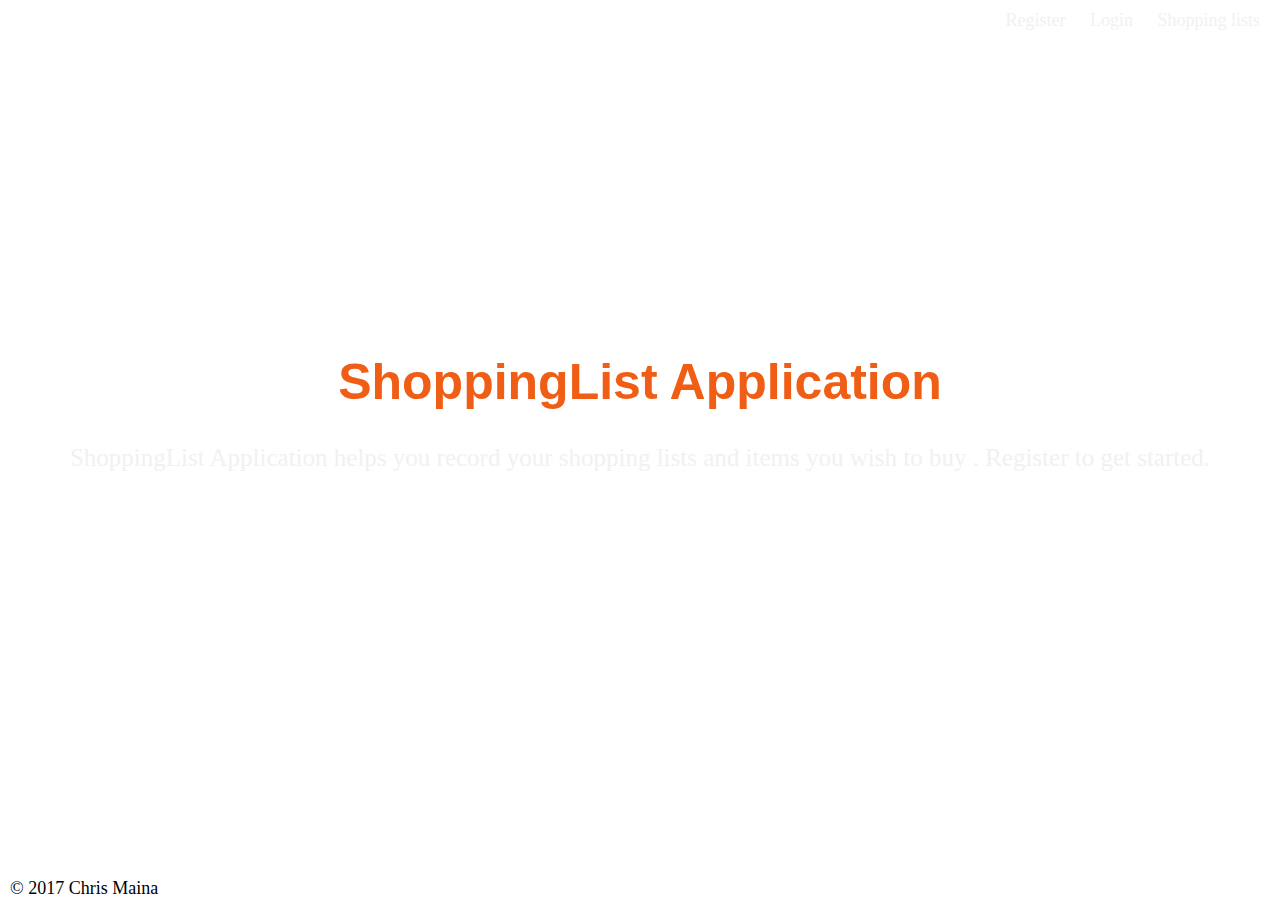
<file: Designs/index.html>
<!DOCTYPE html>
<html lang="en">
<head>
    <meta charset="utf-8">
    <meta name ="viewport" content="width=device-width, initial-scale=1">

	<title>Shopping List</title>

	<!--CSS-->
	<link rel="stylesheet" type="text/css" href="css/shoppinglist.css">

</head>
<body class="indexContent">
	<header>
		<nav class="nav">
			<ul>
				<li><a href ="register.html">Register</a></li>
				<li><a href ="login.html">Login</a></li>
				<li><a href="shoppinglist.html">Shopping lists</a></li>
			</ul>
		</nav>
	</header>

	<section id="content" class="clear">
		<h1 id ="shoppinglist-heading-1">ShoppingList Application</h1>
		<p id ="shoppinglist-index-p">ShoppingList Application helps you record your shopping lists and items you wish to buy
			. Register to get started.
		</p>
        
	</section>

	<footer>
		<div id="footer-wrapper">
			<div id="left_navigation_links" class="nav">
			 	<p class="text-muted">© 2017 Chris Maina</p>
			</div>
		</div>
	</footer>
</body>
</html>
</file>
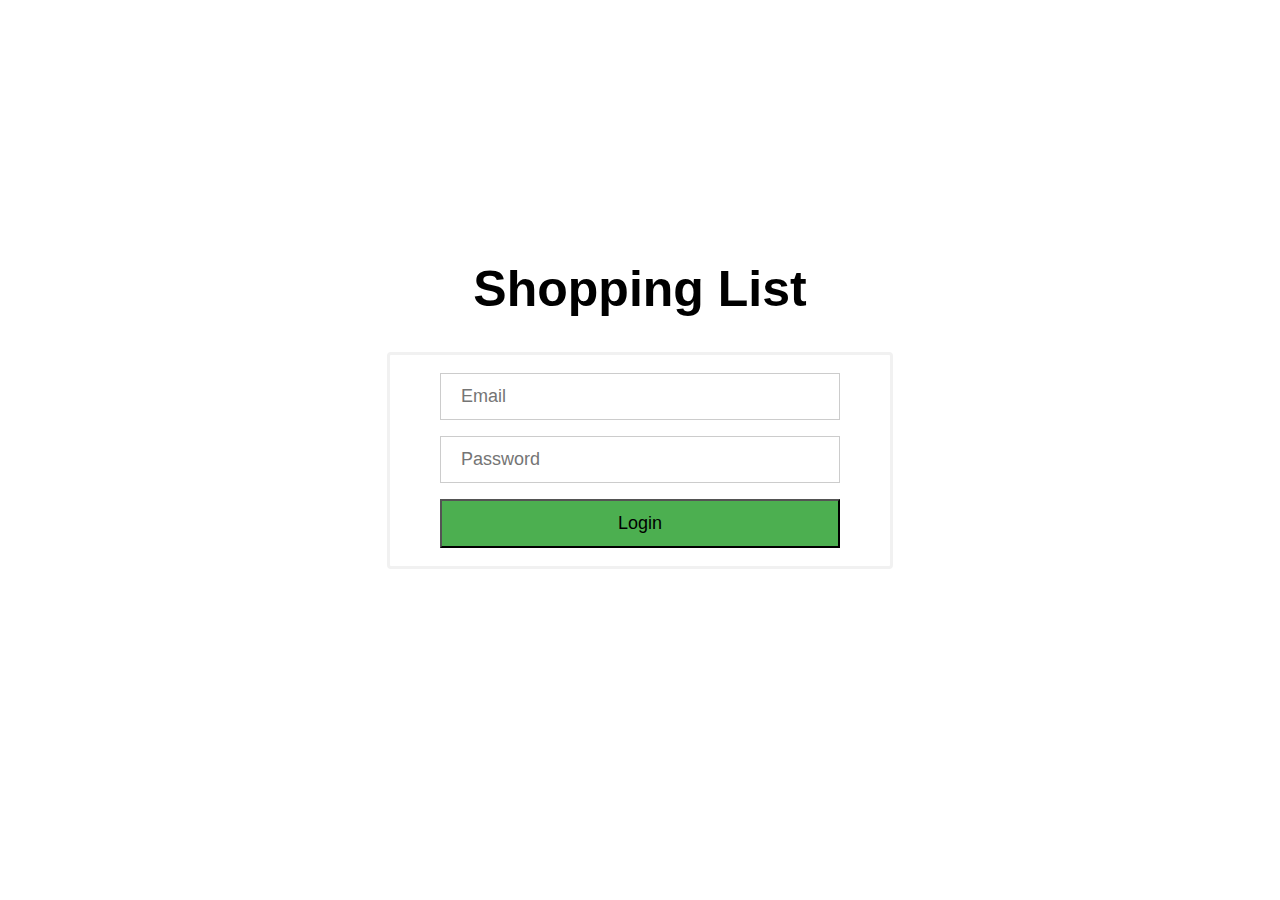
<file: Designs/login.html>
<!DOCTYPE html>
<html>
<head>
	<meta charset="utf-8">
	<!--Scale according to device-->
	<meta name="viewport" content="width=device-width, initial-scale=1">

	<title>Login</title>

	<!--CSS-->
	<link rel="stylesheet" type="text/css" href="css/shoppinglist.css">
</head>
<body>
		<section id="form-section" class="login-signup">
		     <!--Heading-->
			<h1 id= "shoppinglist-heading">Shopping List</h1>
			<div class="login-signup-box">

				<!--Login form-->
				<form >
				<div class="form-input">
				<input type="text" name ="email" placeholder ="Email"></input>
				</div>
				<div class="form-input">
				<input type="password" name ="password" placeholder ="Password"></input>
				</div>
				<div class="form-input">
					<button type="submit" name="submit" id="btn-login">Login</button>

				</div>
				</form>
			</div>
		</section>
</body>
</html>
</file>
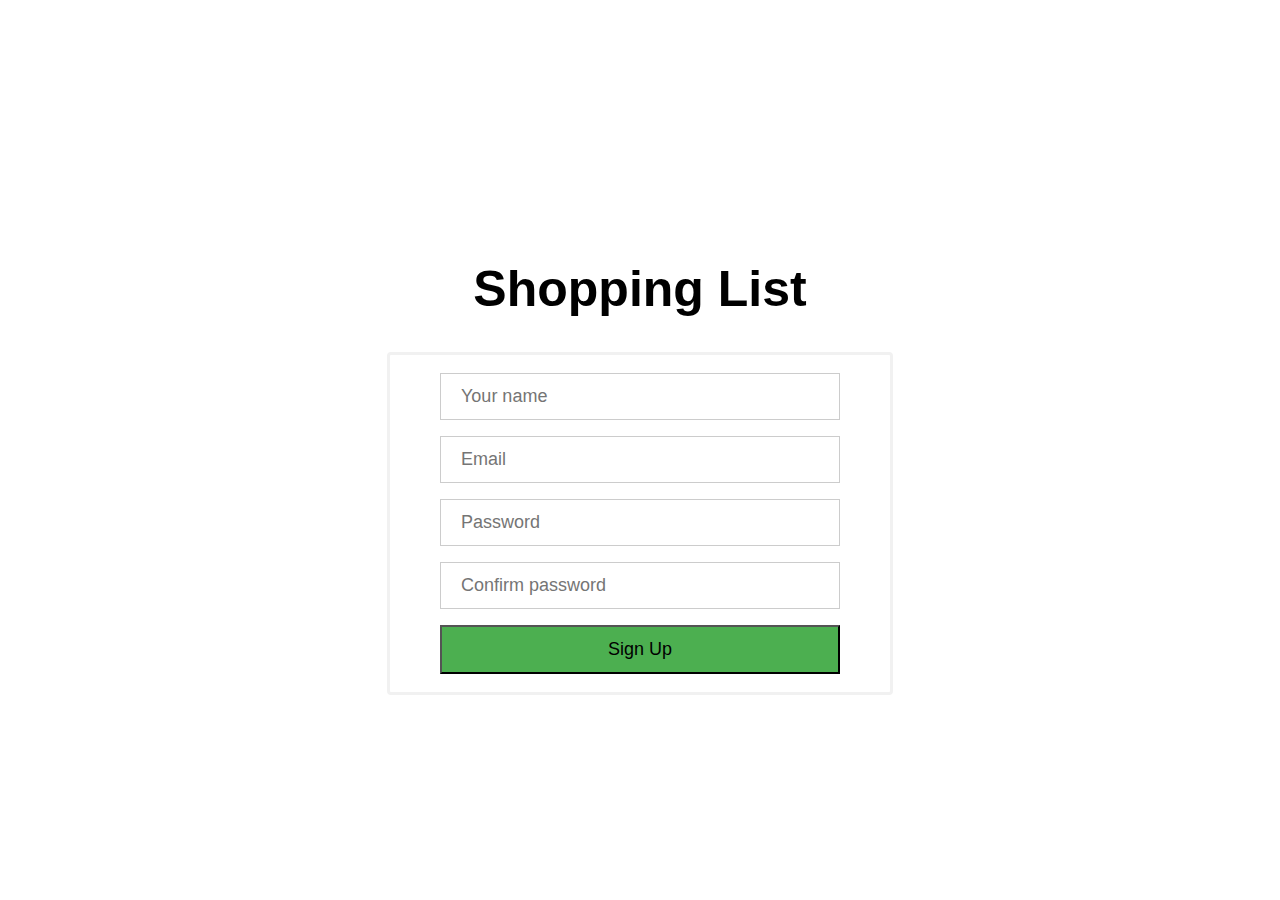
<file: Designs/register.html>
<!DOCTYPE html>
<html>
<head>
	<meta charset="utf-8">
	<!--Scale according to device-->
	<meta name="viewport" content="width=device-width, initial-scale=1">

	<title>Register</title>

	<!--CSS-->
	<link rel="stylesheet" type="text/css" href="css/shoppinglist.css">
</head>
<body>
		<section id="form-section" class="login-signup">
		     <!--Heading-->
			<h1 id= "shoppinglist-heading">Shopping List</h1>
			<div class="login-signup-box ">

				<!--Sign Up form-->
				<form >
				<div class="form-input">
				<input type="text" name="yourname" placeholder="Your name"></input>
				</div>
				<div class="form-input">
				<input type="text" name ="email" placeholder ="Email"></input>
				</div>
				<div class="form-input">
				<input type="password" name ="password" placeholder ="Password"></input>
				</div>
				<div class="form-input">
				<input type="password" name ="confirm-password" placeholder ="Confirm password"></input>
				</div>
				<div class="form-input">
					<button type="submit" name="submit" id="btn-signup">Sign Up</button>

				</div>
				</form>
			</div>
		</section>
</body>
</html>
</file>
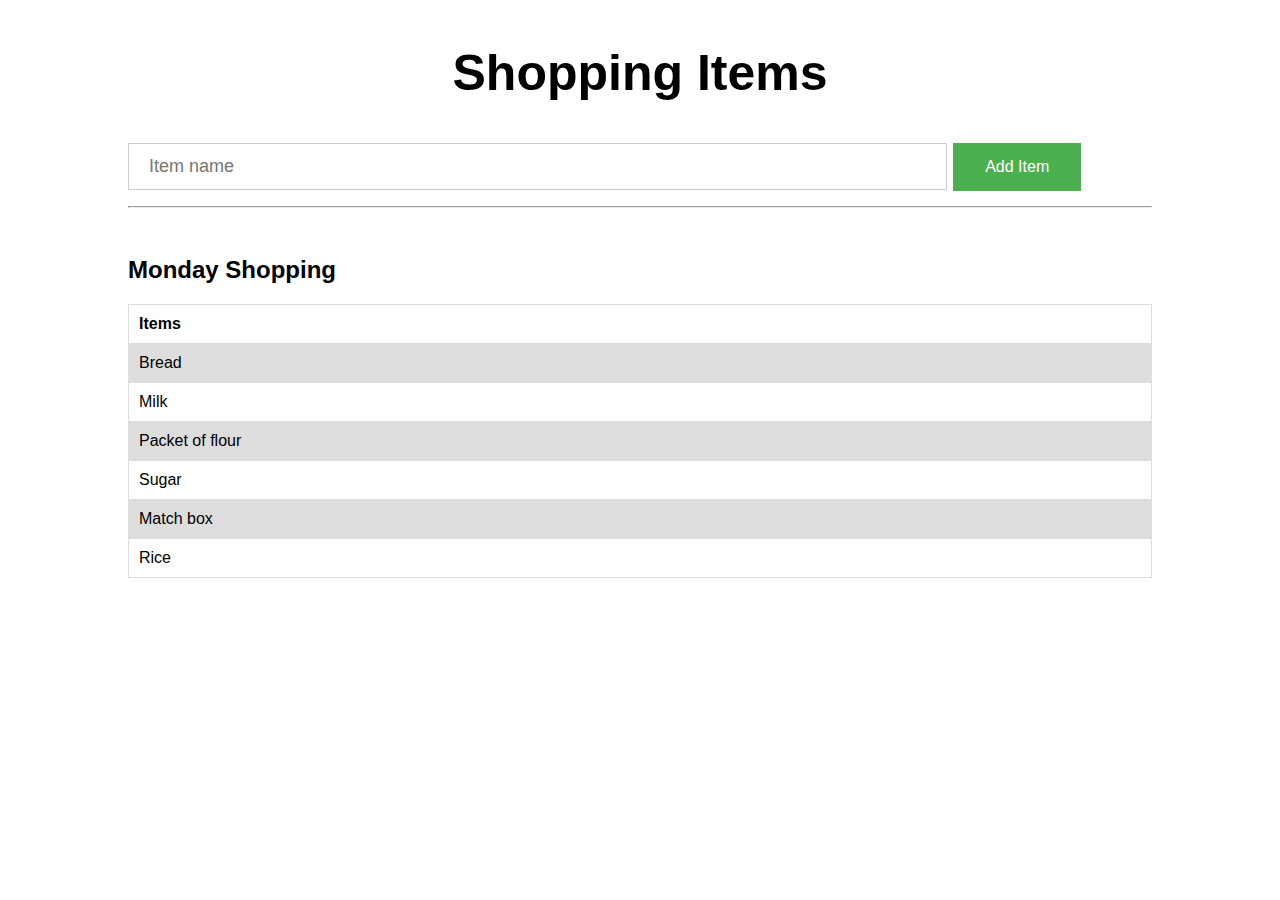
<file: Designs/shoppingitems.html>
<!DOCTYPE html>
<html>

<head>
    <meta charset="utf-8">
    <!--Scale according to device-->
    <meta name="viewport" content="width=device-width, initial-scale=1">

    <title>Shopping List</title>

    <!--CSS-->
    <link rel="stylesheet" type="text/css" href="css/shoppinglist.css">

</head>

<body>
    <header>
        <div class="add-shopping">
            <h1 id= "shoppinglist-heading-2">Shopping Items</h1>
            <div>
                <input type="text" placeholder="Item name"></input>
                <input type="submit" class="btn-add-shopping" value="Add Item"/>
                <hr>
            </div>
        </div>
    </header>
    <section>
        <div class="shopping-table"> 
                <h2 style="font-family: arial, sans-serif;">Monday Shopping</h2>
                <table>
                    <tr>
                        <th>Items</th>
                    </tr>
                    <tr>
                        <td>Bread</td>
                    </tr>
                    <tr>
                        <td>Milk</td>
                    </tr>
                    <tr>
                        <td>Packet of flour</td>
                    </tr>
                    <tr>
                        <td>Sugar</td>
                    </tr>
                    <tr>
                        <td>Match box</td>
                    </tr>
                    <tr>
                        <td>Rice</td>
                    </tr>
                </table>
            
        </div>
    </section>
</body>

</html>
</file>
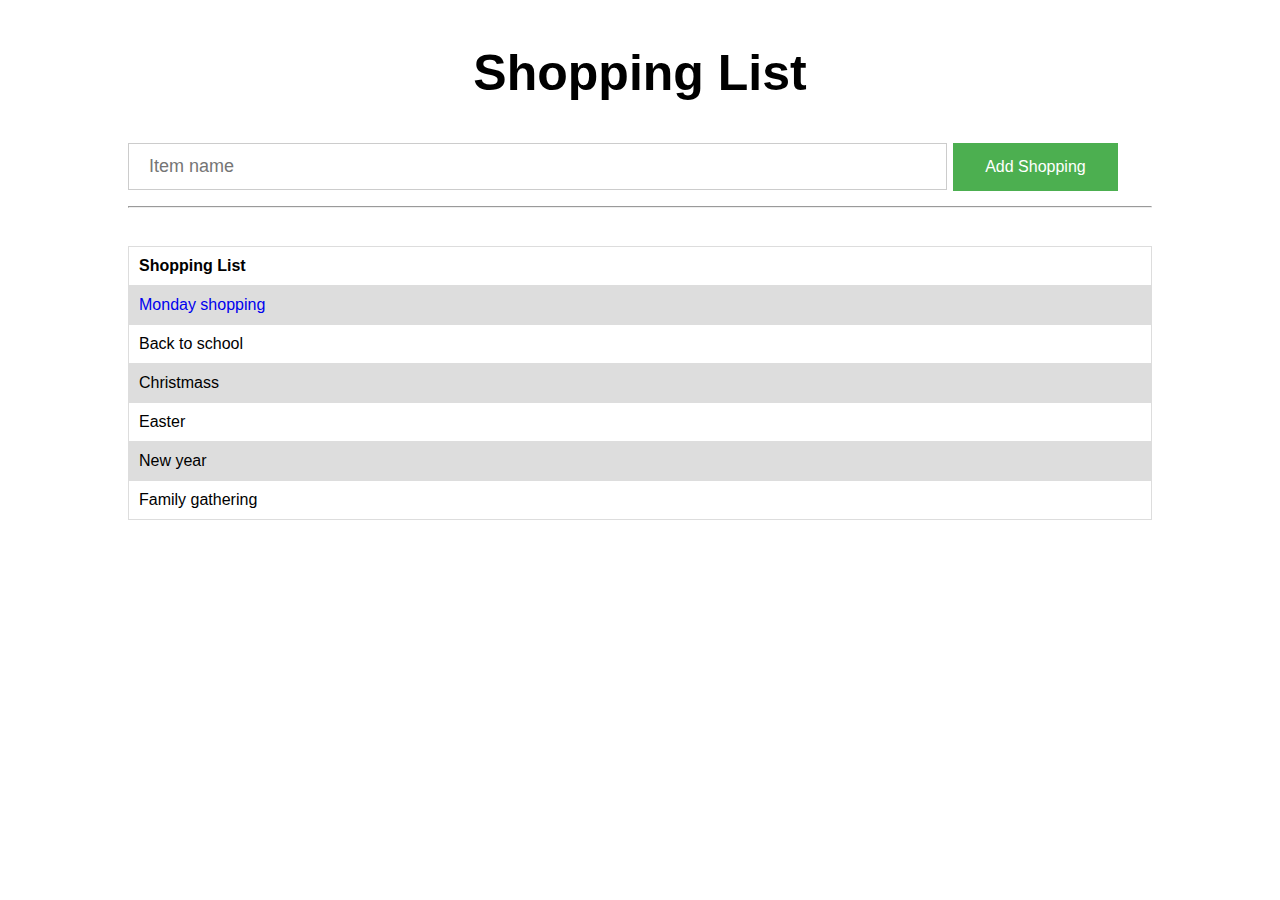
<file: Designs/shoppinglist.html>
<!DOCTYPE html>
<html>

<head>
    <meta charset="utf-8">
    <!--Scale according to device-->
    <meta name="viewport" content="width=device-width, initial-scale=1">

    <title>Shopping List</title>

    <!--CSS-->
    <link rel="stylesheet" type="text/css" href="css/shoppinglist.css">

</head>

<body>
    <header>
        <div class="add-shopping">
            <h1 id= "shoppinglist-heading-2">Shopping List</h1>
            <div>
                <input type="text" placeholder="Item name"></input>
                <input type="submit" class="btn-add-shopping" value="Add Shopping"/>
                <hr>
            </div>
        </div>
    </header>
    <section>
        <div class="shopping-table"> 
            
                <table>
                    <tr>
                        <th>Shopping List</th>
                    </tr>
                    <tr>
                        <td><a href="shoppingitems.html" style="text-decoration: none;">Monday shopping</a></td>
                    </tr>
                    <tr>
                        <td>Back to school</td>
                    </tr>
                    <tr>
                        <td>Christmass</td>
                    </tr>
                    <tr>
                        <td>Easter</td>
                    </tr>
                    <tr>
                        <td>New year</td>
                    </tr>
                    <tr>
                        <td>Family gathering </td>
                    </tr>
                </table>
            
        </div>
    </section>
</body>

</html>
</file>
<file: Designs/css/shoppinglist.css>
html, body {
	padding: 0px;
	margin: 0px;
	min-height: 100%;
	
}
html {
	position: relative;
}
.indexContent{
    background-image: url(https://unsplash.it/1400/795?image=329);
}
/* Vertically Centres everything in section element */
.login-signup {
	width: 100%;
	height: 100px;
	position: absolute;
	top: 0;
	bottom: 0;
	left: 0;
	right: 0;
}
/* Horizontally centers form section for login and sign up*/
#form-section{
	margin: auto;
	text-align: center;
}
/* Shaping the container which has the form*/
.login-signup-box {
	border: 3px solid #f1f1f1;
	border-radius: 4px;
	width: 500px;
	margin: 0 auto;
	padding: 10px 0px;
}
#shoppinglist-heading{
font-size: 50px;
font-family: "Comic Sans MS", cursive, sans-serif;
margin-top: -140px;

}
#shoppinglist-heading-2{
    text-align: center;
    font-size: 50px;
    font-family: "Comic Sans MS", cursive, sans-serif;
}
/* Styling the text and password boxes */
input[type=text], input[type=password] {
	width: 80%;
	padding :12px 20px;
	margin: 8px 0px;
	display:inline-block; 
	font-size:18px;
	border: 1px solid #ccc;
	box-sizing: border-box;

}
/* Styling the buttons(Submit and Login) */
button {
	padding: 12px 20px;
	margin: 8px 0px;
	display: inline-block;;
	font-size: 18px; 
	background-color: #4CAF50;
	cursor: pointer; 
}
button:hover {
	opacity: 0.8;
}
/*Styling login button*/
 #btn-login {
	width: 80%;
}
/*Styling sign up button*/
#btn-signup{
	width: 80%;
}
/*Center content*/
.add-shopping, .shopping-table{
    margin: auto;
    padding: 10px;
    width: 80%;
}

table {
    font-family: arial, sans-serif;
    border-collapse: collapse;
    width: 100%;
    margin-top: 10px;
}
td, th {
    border: 1px solid #dddddd;
    text-align: left;
    padding: 10px;
}

tr:nth-child(even) {
    background-color: #dddddd;
}
/*Style add button*/
.btn-add-shopping{
    background-color: #4CAF50;
    border: none;
    color: white;
    padding: 15px 32px;
    text-align: center;
    text-decoration: none;
    display: inline-block;
    font-size: 16px;
    margin: 4px 2px;
    cursor: pointer;
}
/*Navigation*/
.nav {
	height: 50px;
	margin-right: 10px;
	float: right;
    font-size: 18px;
}

.nav ul {
    list-style-type: none;
    margin: 0;
    padding: 0;
    overflow: hidden;
}

.nav ul li {
	display: inline-block;	
}

.nav ul li a {
    display: block;
    padding: 10px;
    text-align: center;
    text-decoration: none;
    color: #f1f1f1;
}

.nav ul li a:hover {
    color: #f05e16;
}

#nav > ul > a {
	padding-right: 8px;
}

.clear {
	clear: both;
}
#content {
	width: 100%;
    height: 100px;
    position: absolute;
    top: 0;
    bottom: 0;
    left: 0;
    right: 0;
    margin: auto;
	text-align: center;
	align-content: center;
}
#shoppinglist-heading-1 {
	margin-top: -50px;
	font-size: 50px;
    font-family: "Comic Sans MS", cursive, sans-serif;
    color: #f05e16;
}
#shoppinglist-index-p{
    font-size: 25px;
    color: #f1f1f1;
}
footer {
    position: absolute;
    left: 0;
    bottom: 0;
    height: 50px;
    width: 100%;
    overflow:hidden;
}

#footer-wrapper {
	width: 100%;
	height: 50px;
}

#left_navigation_links {
	float: left;
    padding: 10px;
}
</file>
